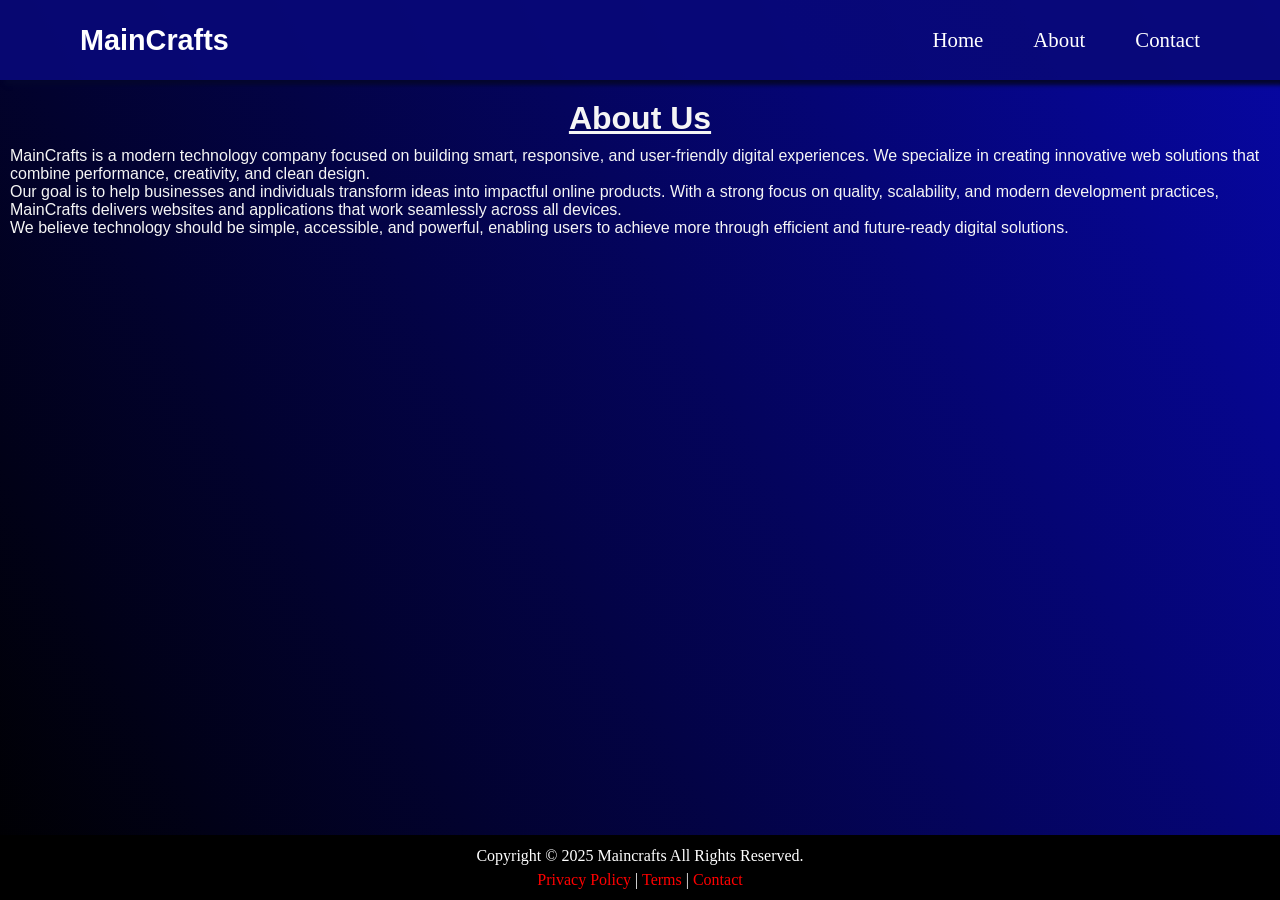
<file: about.html>
<!doctype html>
<html lang="en">
  <head>
    <meta charset="UTF-8" />
    <meta name="viewport" content="width=device-width, initial-scale=1.0" />
    <title>About</title>
    <link
      rel="stylesheet"
      href="https://cdnjs.cloudflare.com/ajax/libs/font-awesome/5.15.4/css/all.min.css"
    />

    <style>
      * {
        margin: 0;
        padding: 0;
        box-sizing: border-box;
      }

      body {
        display: flex;
        flex-direction: column;
        min-height: 100vh;
        background: linear-gradient(60deg, black, rgb(7, 7, 164));
        color: whitesmoke;
      }

      nav {
        height: 60px;
        background-color: hsla(240, 88%, 25%, 0.911);
        box-shadow: 5px 5px 4px rgb(4, 6, 45);
        display: flex;
        justify-content: space-between;
        align-items: center;
        padding: 40px 80px;
      }

      .logo {
        font-size: 1.8rem;
        font-family: Arial, Helvetica, sans-serif;
        color: white;
        font-weight: 600;
      }

      nav ul {
        display: flex;
        list-style: none;
        gap: 50px;
      }

      nav ul li a {
        color: white;
        text-decoration: none;
        font-size: 1.3rem;
      }

      .about-text {
        font-family: Arial, Helvetica, sans-serif;
        padding: 20px 10px;
        flex: 1;
      }

      .about-text h1 {
        text-align: center;
        text-decoration: underline;
        margin-bottom: 10px;
      }

      .footer {
        height: 65px;
        background-color: black;
        display: flex;
        justify-content: center;
        align-items: center;
        color: white;
      }

      .footer-container {
        display: flex;
        justify-content: center;
        align-items: center;
        flex-direction: column;
        gap: 6px;
      }

      .footer-links a {
        text-decoration: none;
        color: red;
      }

      .menu-toggle {
        display: none;
        font-size: 1.8rem;
        color: white;
        cursor: pointer;
      }

      @media screen and (max-width: 600px) {
        nav {
          position: relative;
        }

        nav ul {
          display: none;
          flex-direction: column;
          background-color: hsla(240, 88%, 25%, 0.95);
          position: absolute;
          top: 60px;
          right: 0;
          width: 100%;
          text-align: center;
          padding: 20px 0;
        }

        nav ul.active {
          display: flex;
        }

        .menu-toggle {
          display: block;
        }
      }
    </style>
  </head>
  <body>
    <nav>
      <div class="logo">MainCrafts</div>
      <ul class="menu">
        <li><a href="index.html">Home</a></li>
        <li><a href="about.html">About</a></li>
        <li><a href="contact.html">Contact</a></li>
      </ul>
      <div class="menu-toggle">
        <i class="fas fa-bars"></i>
      </div>
    </nav>

    <div class="about-text">
      <h1>About Us</h1>
      <p>
        MainCrafts is a modern technology company focused on building smart,
        responsive, and user-friendly digital experiences. We specialize in
        creating innovative web solutions that combine performance, creativity,
        and clean design. <br />
        Our goal is to help businesses and individuals transform ideas into
        impactful online products. With a strong focus on quality, scalability,
        and modern development practices, MainCrafts delivers websites and
        applications that work seamlessly across all devices. <br />We believe
        technology should be simple, accessible, and powerful, enabling users to
        achieve more through efficient and future-ready digital solutions.
      </p>
    </div>

    <footer class="footer">
      <div class="footer-container">
        <p>Copyright &copy 2025 Maincrafts All Rights Reserved.</p>

        <div class="footer-links">
          <a href="">Privacy Policy</a>
          <span>|</span>
          <a href="">Terms</a>
          <span>|</span>
          <a href="">Contact</a>
        </div>
      </div>
    </footer>
    <script src="scripts.js"></script>
  </body>
</html>
</file>
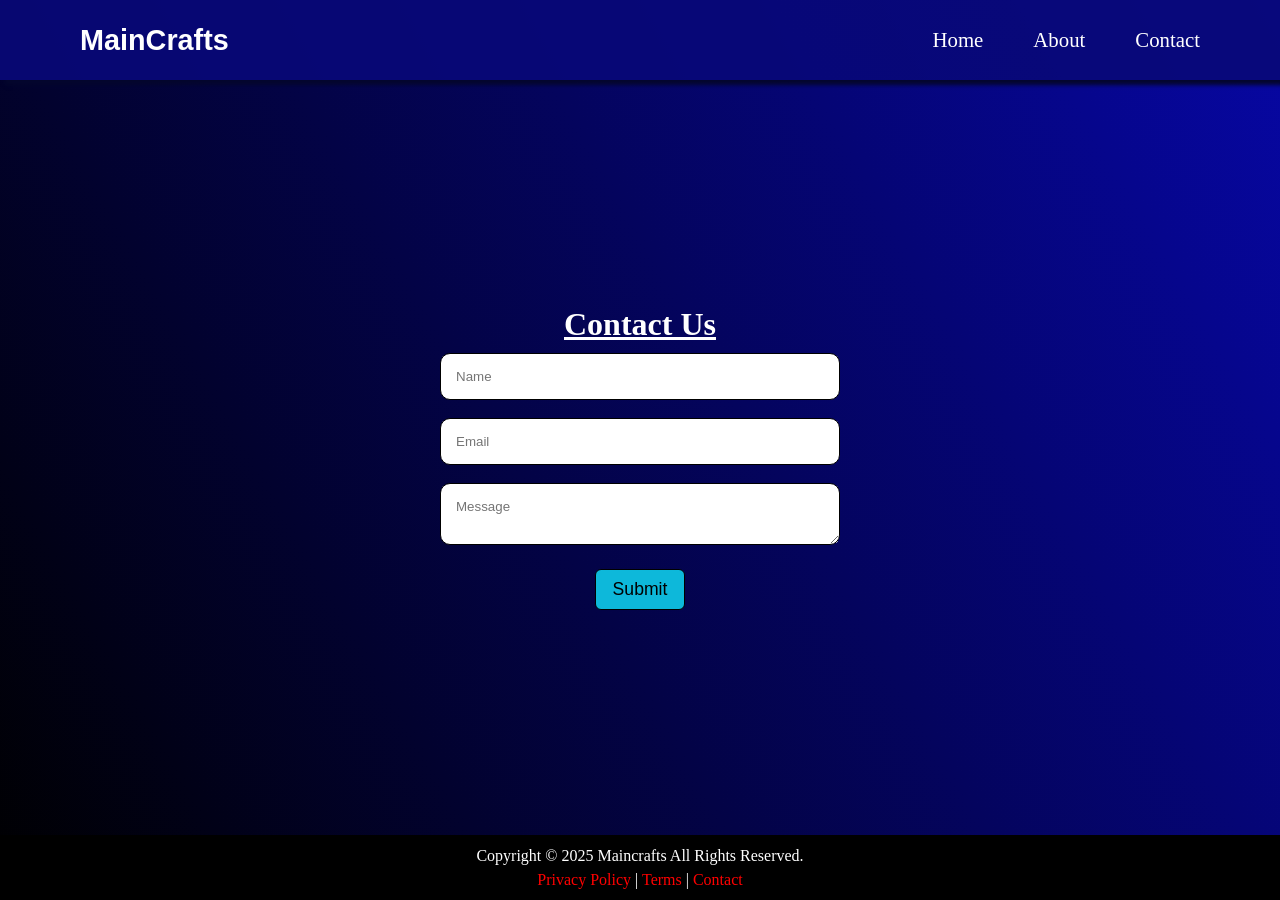
<file: contact.html>
<!doctype html>
<html lang="en">
  <head>
    <meta charset="UTF-8" />
    <meta name="viewport" content="width=device-width, initial-scale=1.0" />
    <title>Contact</title>
    <link
      rel="stylesheet"
      href="https://cdnjs.cloudflare.com/ajax/libs/font-awesome/5.15.4/css/all.min.css"
    />

    <style>
      * {
        margin: 0;
        padding: 0;
        box-sizing: border-box;
      }

      body {
        display: flex;
        flex-direction: column;
        min-height: 100vh;
        background: linear-gradient(60deg, black, rgb(7, 7, 164));
        color: white;
      }

      nav {
        height: 60px;
        background-color: hsla(240, 88%, 25%, 0.911);
        box-shadow: 5px 5px 4px rgb(4, 6, 45);
        display: flex;
        justify-content: space-between;
        align-items: center;
        padding: 40px 80px;
      }

      .logo {
        font-size: 1.8rem;
        font-family: Arial, Helvetica, sans-serif;
        color: white;
        font-weight: 600;
      }

      nav ul {
        display: flex;
        list-style: none;
        gap: 50px;
      }

      nav ul li a {
        color: white;
        text-decoration: none;
        font-size: 1.3rem;
      }

      .form {
        display: flex;
        justify-content: center;
        align-items: center;
        flex-direction: column;
        flex: 1;
      }

      .form input,
      textarea {
        width: 400px;
        padding: 15px;
        outline: none;
        border-radius: 10px;
        outline: none;
        border: 1px solid black;
        font-family: Arial, Helvetica, sans-serif;
      }

      .form h1 {
        text-align: center;
        text-decoration: underline;
        margin-bottom: 10px;
      }

      .form button {
        margin-top: 20px;
        padding: 9px 17px;
        font-size: 1.1rem;
        cursor: pointer;
        background-color: rgb(13, 184, 218);
        border: 1.5px solid black;
        border-radius: 6px;
      }

      .form button:active {
        background-color: rgb(118, 207, 224);
      }

      .footer {
        height: 65px;
        background-color: black;
        display: flex;
        justify-content: center;
        align-items: center;
        color: white;
      }

      .footer-container {
        display: flex;
        justify-content: center;
        align-items: center;
        flex-direction: column;
        gap: 6px;
      }

      .footer-links a {
        text-decoration: none;
        color: red;
      }

      .menu-toggle {
        display: none;
        font-size: 1.8rem;
        color: white;
        cursor: pointer;
      }

      @media screen and (max-width: 600px) {
        nav {
          position: relative;
        }

        nav ul {
          display: none;
          flex-direction: column;
          background-color: hsla(240, 88%, 25%, 0.95);
          position: absolute;
          top: 60px;
          right: 0;
          width: 100%;
          text-align: center;
          padding: 20px 0;
        }

        nav ul.active {
          display: flex;
        }

        .menu-toggle {
          display: block;
        }

        .form input,
        textarea {
          max-width: 90%;
          margin: 0 auto;
          display: flex;
          justify-content: center;
          align-items: center;
        }
      }
      @media screen and (max-width: 345px) {
        nav {
          position: relative;
        }

        nav ul {
          display: none;
          flex-direction: column;
          background-color: hsla(240, 88%, 25%, 0.95);
          position: absolute;
          top: 60px;
          right: 0;
          width: 100%;
          text-align: center;
          padding: 20px 0;
        }

        nav ul.active {
          display: flex;
        }

        .menu-toggle {
          display: block;
        }

        .form input,
        .form textarea {
          max-width: 335px;
          margin: 0 auto;
        }
      }
    </style>
  </head>
  <body>
    <nav>
      <div class="logo">MainCrafts</div>
      <ul class="menu">
        <li><a href="index.html">Home</a></li>
        <li><a href="about.html">About</a></li>
        <li><a href="contact.html">Contact</a></li>
      </ul>
      <div class="menu-toggle">
        <i class="fas fa-bars"></i>
      </div>
    </nav>

    <div class="form">
      <h1>Contact Us</h1>
      <form name="contactForm">
        <input
          type="text"
          name="name"
          placeholder="Name"
          class="name"
        /><br /><br />
        <input
          type="text"
          name="email"
          placeholder="Email"
          class="email"
        /><br /><br />
        <textarea
          name="message"
          placeholder="Message"
          class="message"
        ></textarea>
      </form>
      <button type="button" class="btn">Submit</button>
    </div>

    <footer class="footer">
      <div class="footer-container">
        <p>Copyright &copy 2025 Maincrafts All Rights Reserved.</p>

        <div class="footer-links">
          <a href="">Privacy Policy</a>
          <span>|</span>
          <a href="">Terms</a>
          <span>|</span>
          <a href="">Contact</a>
        </div>
      </div>
    </footer>
    <script src="scripts.js"></script>
  </body>
</html>
</file>
